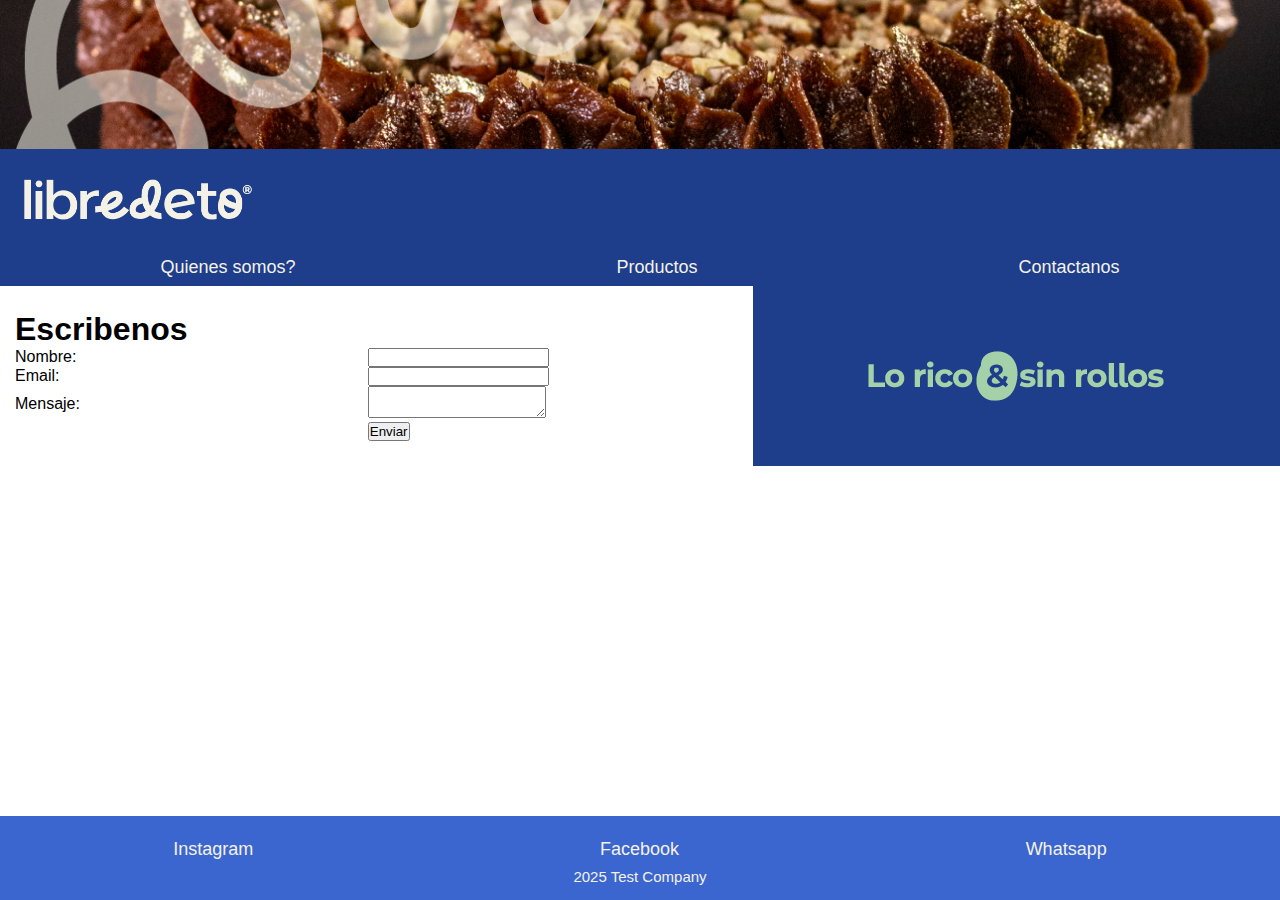
<file: contactanos.html>
<!DOCTYPE html>
<html lang="es">
<head>
    <meta charset="UTF-8">
    <meta name="viewport" content="width=device-width, initial-scale=1.0">
    <title>Contactanos</title>
    <link rel="stylesheet" href="style.CSS">
</head>
<body>
     <div><img src="Images/BG_Image.png" alt="cake" style="display: block; width: 100%; height: auto;"></div>
    <header style="background-color: #1e3d8b;">
        <img src="Images/libredetologo.png" alt="libredeto logo" style="display: block; width: auto; height: 100px; background-color: #1e3d8b;">
    </header>
   
    <nav class="menu_container">
        <ul class="menu">
            <li><a href="index.html" class="linkto">Quienes somos?</a></li>
            <li>Productos
             <ul class="submenu"><!--sublista dependiente de Productos-->
                <li><a href="producto1.html" class="linkto">Tortas</a></li>
                <li><a href="producto2.html" class="linkto">Brownies</a></li>
                <li><a href="producto3.html" class="linkto">Cookies</a></li>
                <li><a href="producto4.html" class="linkto">Trufas</a></li> 
             </ul></li>
            <li><a href="contactanos.html" class="linkto">Contactanos</a></li>
        </ul>  
    </nav>
    <Section>
        <table width="100%" cellspacing="0"  cellpadding="0" margin="0">
            <tr>
            <td width="50%" style="padding: 15px; margin: 0px;">
                <table width="100%" cellspacing="0"  cellpadding="0" margin="0">
                    <tr>
                        <td>
                            <h1>Escribenos</h1></td> 
                        </td>
                    </tr>
                    <tr>
                        <td>
                             <form action="willzuleta@gmail.com" method="post"></form> 
             <label for="nombre">Nombre:</label>
                        </td>
                        <td>
                            <input type="text" name="nombre" id="nombre"> <br>
                        </td>
                    </tr>
                    <tr>
                        <td>
                            <label for="email">Email:</label>             
                        </td>
                        <td>
                            <input type="text" name="email" id="email">
                        </td>
                    </tr>
                    <tr>
                        <td>
                            <label for="mensaje">Mensaje:</label>
                        </td>
                        <td>
                            <textarea name="mensaje" id="mensaje"></textarea>
                        </td>
                    </tr>
                    <tr>
                        <td>
                            
                        </td>
                        <td>
                            <input type="button" value="Enviar">
                        </td>
                    </tr>
                </table>               
            </td>
            </td>
            <!--imagen lifestyle - TBD -->
            <td align="center" valign="middle" width="35%" height="auto" style="padding: 15px; background-color: #1e3d8b;"><img src="Images/lo_rico_sin_rollos.png" alt="Lo rico sin rollos" width="auto" height="150" style="display: block; width: 300px; height: auto;">                
            </td>               
            
        </tr>
    </table>
    </Section>
    <footer>
        
    <ul class="menu">
        <li><a href="http//:www.instagram.com" target="_blank" class="linkto" >Instagram </a></li>
        <li><a href="http//:www.facebook.com" target="_blank" class="linkto">Facebook </a></li>
        <li> <a href="#" target="_blank" class="linkto">Whatsapp</a></li>
    </ul>
    <div>2025 Test Company</div>
</footer>  
    
</body>
</html>
</file>
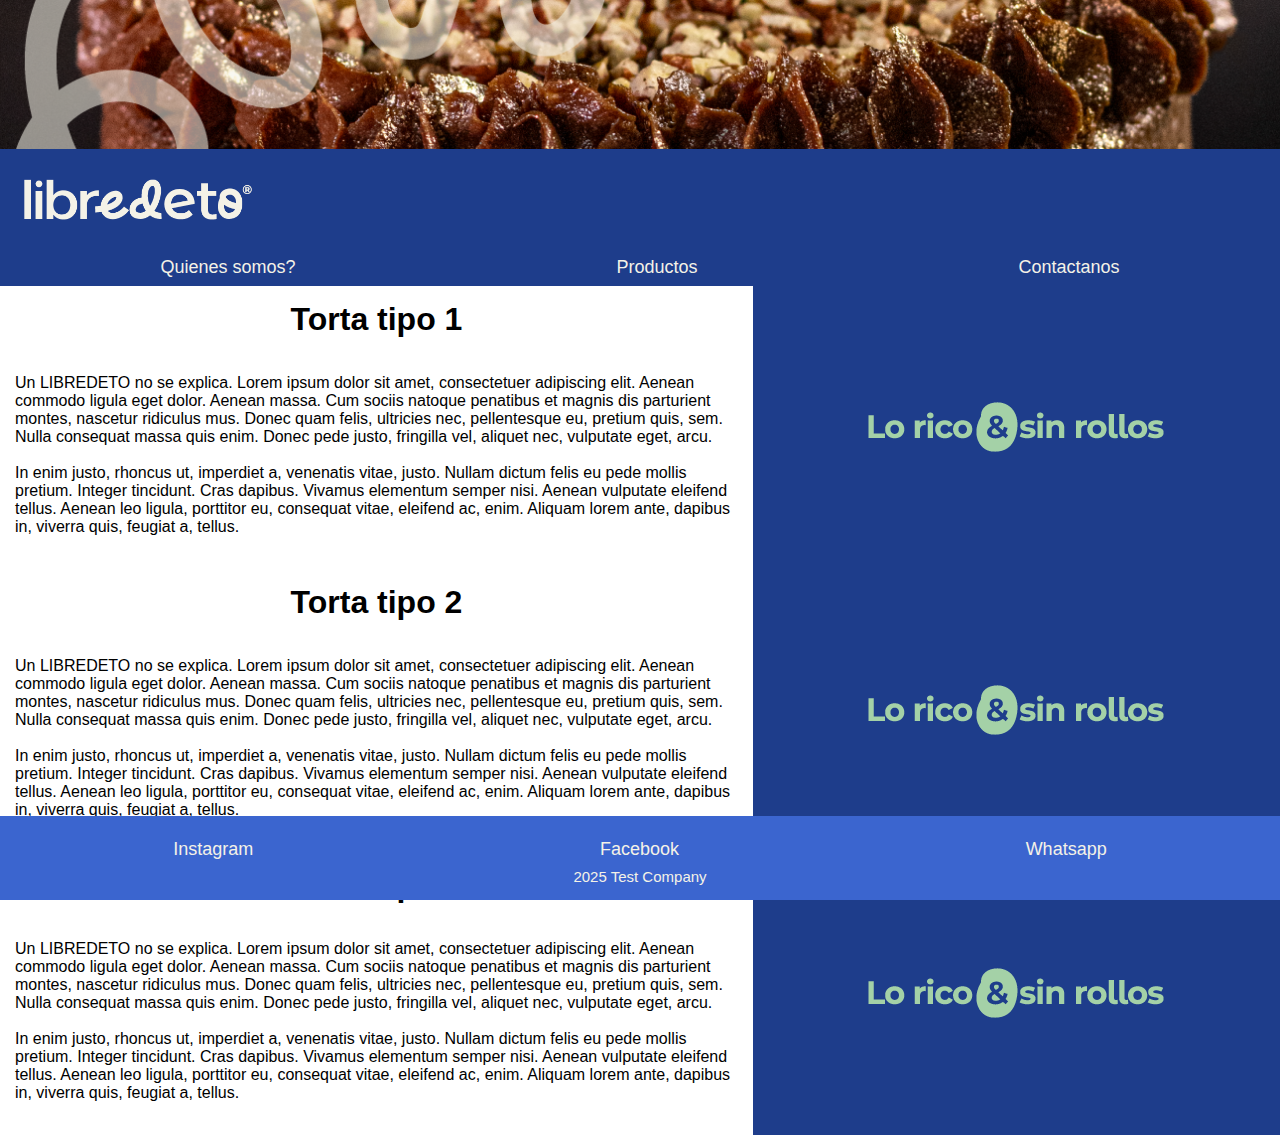
<file: producto1.html>
<!DOCTYPE html>
<html lang="es">
<head>
    <meta charset="UTF-8">
    <meta name="viewport" content="width=device-width, initial-scale=1.0">
    <title>Tortas</title>
    <link rel="stylesheet" href="style.CSS">
</head>
<body>
    <div><img src="Images/BG_Image.png" alt="cake" style="display: block; width: 100%; height: auto;"></div>
    <header style="background-color: #1e3d8b;">
        <img src="Images/libredetologo.png" alt="libredeto logo" style="display: block; width: auto; height: 100px; background-color: #1e3d8b;">
    </header>
   
    <nav class="menu_container">
        <ul class="menu">
            <li><a href="index.html" class="linkto">Quienes somos?</a></li>
            <li>Productos
             <ul class="submenu"><!--sublista dependiente de Productos-->
                <li><a href="producto1.html" class="linkto">Tortas</a></li>
                <li><a href="producto2.html" class="linkto">Brownies</a></li>
                <li><a href="producto3.html" class="linkto">Cookies</a></li>
                <li><a href="producto4.html" class="linkto">Trufas</a></li> 
             </ul></li>
            <li><a href="contactanos.html" class="linkto">Contactanos</a></li>
        </ul>  
    </nav>
    <Section>
        <table width="100%" cellspacing="0"  cellpadding="0" margin="0"><tr>
            <td width="50%" style="padding: 15px; margin: 0px;">
           
                    <h1 align="center" style="color: #000000;">Torta tipo 1</h1><br><br>
              <!--descripcion de producto -->
                <p style="color: #000000">Un LIBREDETO no se explica.
Lorem ipsum dolor sit amet, consectetuer adipiscing elit. Aenean commodo ligula eget dolor. Aenean massa. Cum sociis natoque penatibus et magnis dis parturient montes, nascetur ridiculus mus. Donec quam felis, ultricies nec, pellentesque eu, pretium quis, sem. Nulla consequat massa quis enim. Donec pede justo, fringilla vel, aliquet nec, vulputate eget, arcu. <br><br>

In enim justo, rhoncus ut, imperdiet a, venenatis vitae, justo. Nullam dictum felis eu pede mollis pretium. Integer tincidunt. Cras dapibus. Vivamus elementum semper nisi. Aenean vulputate eleifend tellus. Aenean leo ligula, porttitor eu, consequat vitae, eleifend ac, enim. Aliquam lorem ante, dapibus in, viverra quis, feugiat a, tellus. <br><br>


</p>
            </td>
            <!--imagen torta tipo 1 - TBD -->
            <td align="center" valign="middle" width="35%" height="auto" style="padding: 15px; background-color: #1e3d8b;"><img src="Images/lo_rico_sin_rollos.png" alt="Lo rico sin rollos" width="auto" height="150" style="display: block; width: 300px; height: auto;">                
            </td>           
        </tr>
        <tr>
            <td width="50%" style="padding: 15px; margin: 0px;">
           
                    <h1 align="center" style="color: #000000;">Torta tipo 2</h1><br><br>
              <!--descripcion de producto -->
                <p style="color: #000000">Un LIBREDETO no se explica.
Lorem ipsum dolor sit amet, consectetuer adipiscing elit. Aenean commodo ligula eget dolor. Aenean massa. Cum sociis natoque penatibus et magnis dis parturient montes, nascetur ridiculus mus. Donec quam felis, ultricies nec, pellentesque eu, pretium quis, sem. Nulla consequat massa quis enim. Donec pede justo, fringilla vel, aliquet nec, vulputate eget, arcu. <br><br>

In enim justo, rhoncus ut, imperdiet a, venenatis vitae, justo. Nullam dictum felis eu pede mollis pretium. Integer tincidunt. Cras dapibus. Vivamus elementum semper nisi. Aenean vulputate eleifend tellus. Aenean leo ligula, porttitor eu, consequat vitae, eleifend ac, enim. Aliquam lorem ante, dapibus in, viverra quis, feugiat a, tellus. <br><br>


</p>
            </td>
            <!--imagen torta tipo 2 - TBD -->
            <td align="center" valign="middle" width="35%" height="auto" style="padding: 15px; background-color: #1e3d8b;"><img src="Images/lo_rico_sin_rollos.png" alt="Lo rico sin rollos" width="auto" height="150" style="display: block; width: 300px; height: auto;">                
            </td>           
        </tr>
        <tr>
            <td width="50%" style="padding: 15px; margin: 0px;">
           
                    <h1 align="center" style="color: #000000;">Torta tipo 3</h1><br><br>
              <!--descripcion de producto -->
                <p style="color: #000000">Un LIBREDETO no se explica.
Lorem ipsum dolor sit amet, consectetuer adipiscing elit. Aenean commodo ligula eget dolor. Aenean massa. Cum sociis natoque penatibus et magnis dis parturient montes, nascetur ridiculus mus. Donec quam felis, ultricies nec, pellentesque eu, pretium quis, sem. Nulla consequat massa quis enim. Donec pede justo, fringilla vel, aliquet nec, vulputate eget, arcu. <br><br>

In enim justo, rhoncus ut, imperdiet a, venenatis vitae, justo. Nullam dictum felis eu pede mollis pretium. Integer tincidunt. Cras dapibus. Vivamus elementum semper nisi. Aenean vulputate eleifend tellus. Aenean leo ligula, porttitor eu, consequat vitae, eleifend ac, enim. Aliquam lorem ante, dapibus in, viverra quis, feugiat a, tellus. <br><br>


</p>
            </td>
            <!--imagen torta tipo 3 - TBD -->
            <td align="center" valign="middle" width="35%" height="auto" style="padding: 15px; background-color: #1e3d8b;"><img src="Images/lo_rico_sin_rollos.png" alt="Lo rico sin rollos" width="auto" height="150" style="display: block; width: 300px; height: auto;">                
            </td>           
        </tr>
    </table>
    
        </Section>
    <footer>
       
    <ul class="menu">
        <li><a href="http//:www.instagram.com" target="_blank" class="linkto" >Instagram </a></li>
        <li><a href="http//:www.facebook.com" target="_blank" class="linkto">Facebook </a></li>
        <li> <a href="#" target="_blank" class="linkto">Whatsapp</a></li>
    </ul>
    <div>2025 Test Company</div>
</footer>  
    
</body>
</html>
</file>
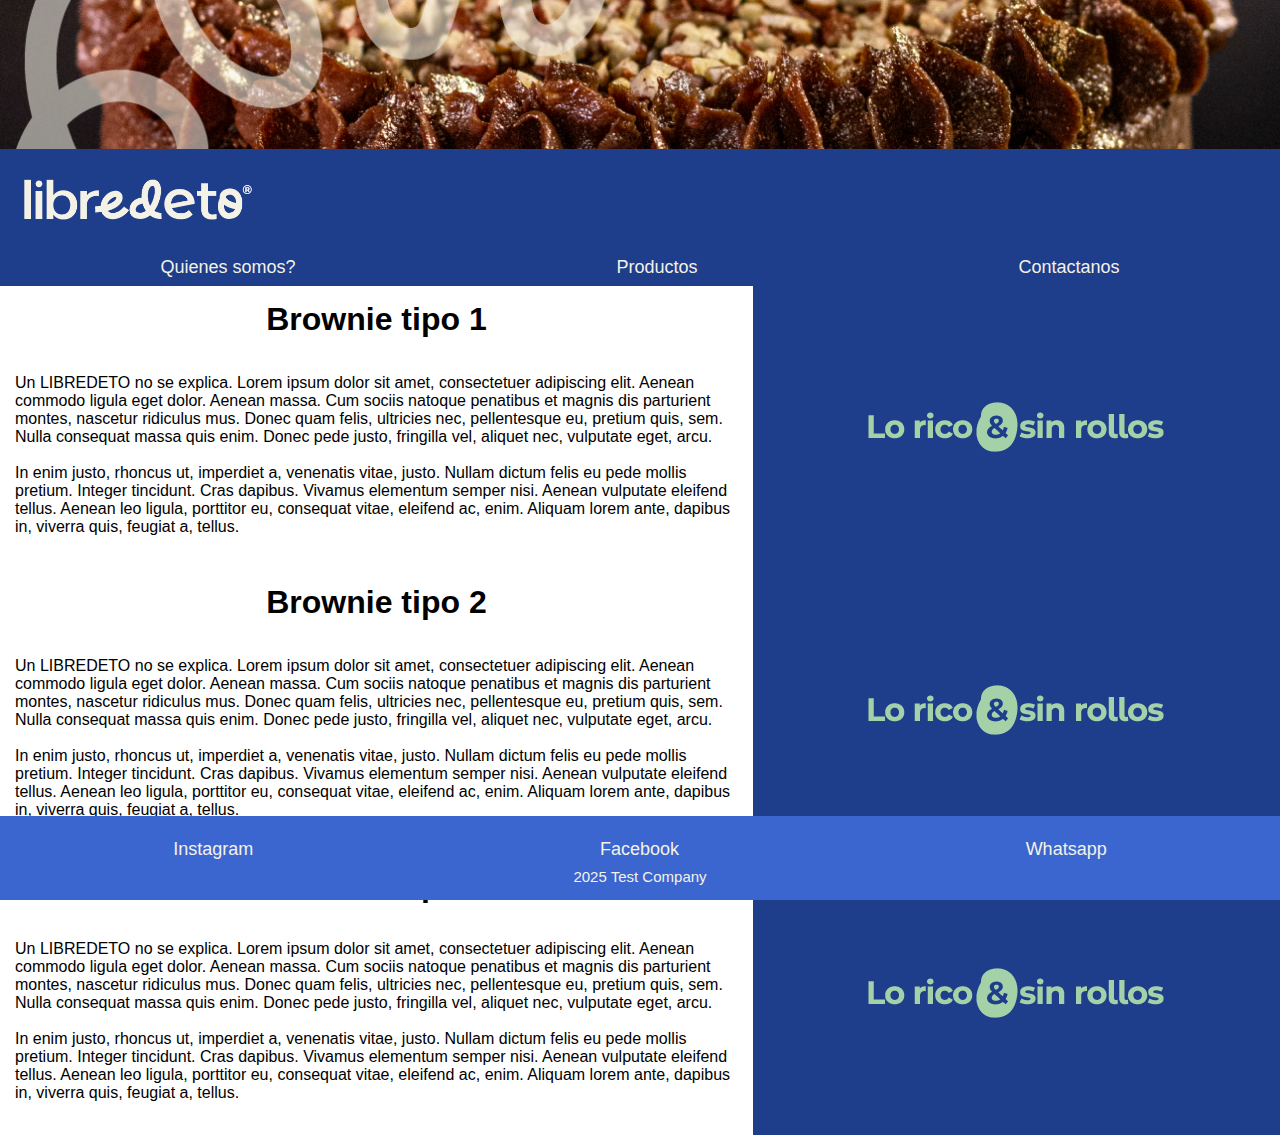
<file: producto2.html>
<!DOCTYPE html>
<html lang="es">
<head>
    <meta charset="UTF-8">
    <meta name="viewport" content="width=device-width, initial-scale=1.0">
    <title>Brownies</title>
    <link rel="stylesheet" href="style.CSS">
</head>
<body>
   <div><img src="Images/BG_Image.png" alt="cake" style="display: block; width: 100%; height: auto;"></div>
    <header style="background-color: #1e3d8b;">
        <img src="Images/libredetologo.png" alt="libredeto logo" style="display: block; width: auto; height: 100px; background-color: #1e3d8b;">
    </header>
   
    <nav class="menu_container">
        <ul class="menu">
            <li><a href="index.html" class="linkto">Quienes somos?</a></li>
            <li>Productos
             <ul class="submenu"><!--sublista dependiente de Productos-->
                <li><a href="producto1.html" class="linkto">Tortas</a></li>
                <li><a href="producto2.html" class="linkto">Brownies</a></li>
                <li><a href="producto3.html" class="linkto">Cookies</a></li>
                <li><a href="producto4.html" class="linkto">Trufas</a></li> 
             </ul></li>
            <li><a href="contactanos.html" class="linkto">Contactanos</a></li>
        </ul>  
    </nav>
     <Section>
        <table width="100%" cellspacing="0"  cellpadding="0" margin="0"><tr>
            <td width="50%" style="padding: 15px; margin: 0px;">
           
                    <h1 align="center" style="color: #000000;">Brownie tipo 1</h1><br><br>
              <!--descripcion de producto -->
                <p style="color: #000000">Un LIBREDETO no se explica.
Lorem ipsum dolor sit amet, consectetuer adipiscing elit. Aenean commodo ligula eget dolor. Aenean massa. Cum sociis natoque penatibus et magnis dis parturient montes, nascetur ridiculus mus. Donec quam felis, ultricies nec, pellentesque eu, pretium quis, sem. Nulla consequat massa quis enim. Donec pede justo, fringilla vel, aliquet nec, vulputate eget, arcu. <br><br>

In enim justo, rhoncus ut, imperdiet a, venenatis vitae, justo. Nullam dictum felis eu pede mollis pretium. Integer tincidunt. Cras dapibus. Vivamus elementum semper nisi. Aenean vulputate eleifend tellus. Aenean leo ligula, porttitor eu, consequat vitae, eleifend ac, enim. Aliquam lorem ante, dapibus in, viverra quis, feugiat a, tellus. <br><br>


</p>
            </td>
            <!--imagen brownie tipo 1 - TBD -->
            <td align="center" valign="middle" width="35%" height="auto" style="padding: 15px; background-color: #1e3d8b;"><img src="Images/lo_rico_sin_rollos.png" alt="Lo rico sin rollos" width="auto" height="150" style="display: block; width: 300px; height: auto;">                
            </td>           
        </tr>
        <tr>
            <td width="50%" style="padding: 15px; margin: 0px;">
           
                    <h1 align="center" style="color: #000000;">Brownie tipo 2</h1><br><br>
              <!--descripcion de producto -->
                <p style="color: #000000">Un LIBREDETO no se explica.
Lorem ipsum dolor sit amet, consectetuer adipiscing elit. Aenean commodo ligula eget dolor. Aenean massa. Cum sociis natoque penatibus et magnis dis parturient montes, nascetur ridiculus mus. Donec quam felis, ultricies nec, pellentesque eu, pretium quis, sem. Nulla consequat massa quis enim. Donec pede justo, fringilla vel, aliquet nec, vulputate eget, arcu. <br><br>

In enim justo, rhoncus ut, imperdiet a, venenatis vitae, justo. Nullam dictum felis eu pede mollis pretium. Integer tincidunt. Cras dapibus. Vivamus elementum semper nisi. Aenean vulputate eleifend tellus. Aenean leo ligula, porttitor eu, consequat vitae, eleifend ac, enim. Aliquam lorem ante, dapibus in, viverra quis, feugiat a, tellus. <br><br>


</p>
            </td>
            <!--imagen brownie tipo 2 - TBD -->
            <td align="center" valign="middle" width="35%" height="auto" style="padding: 15px; background-color: #1e3d8b;"><img src="Images/lo_rico_sin_rollos.png" alt="Lo rico sin rollos" width="auto" height="150" style="display: block; width: 300px; height: auto;">                
            </td>           
        </tr>
        <tr>
            <td width="50%" style="padding: 15px; margin: 0px;">
           
                    <h1 align="center" style="color: #000000;">Brownie tipo 3</h1><br><br>
              <!--descripcion de producto -->
                <p style="color: #000000">Un LIBREDETO no se explica.
Lorem ipsum dolor sit amet, consectetuer adipiscing elit. Aenean commodo ligula eget dolor. Aenean massa. Cum sociis natoque penatibus et magnis dis parturient montes, nascetur ridiculus mus. Donec quam felis, ultricies nec, pellentesque eu, pretium quis, sem. Nulla consequat massa quis enim. Donec pede justo, fringilla vel, aliquet nec, vulputate eget, arcu. <br><br>

In enim justo, rhoncus ut, imperdiet a, venenatis vitae, justo. Nullam dictum felis eu pede mollis pretium. Integer tincidunt. Cras dapibus. Vivamus elementum semper nisi. Aenean vulputate eleifend tellus. Aenean leo ligula, porttitor eu, consequat vitae, eleifend ac, enim. Aliquam lorem ante, dapibus in, viverra quis, feugiat a, tellus. <br><br>


</p>
            </td>
            <!--imagen brownie tipo 3 - TBD -->
            <td align="center" valign="middle" width="35%" height="auto" style="padding: 15px; background-color: #1e3d8b;"><img src="Images/lo_rico_sin_rollos.png" alt="Lo rico sin rollos" width="auto" height="150" style="display: block; width: 300px; height: auto;">                
            </td>           
        </tr>
    </table>
    
        </Section>
    <footer>
       
    <ul class="menu">
        <li><a href="http//:www.instagram.com" target="_blank" class="linkto" >Instagram </a></li>
        <li><a href="http//:www.facebook.com" target="_blank" class="linkto">Facebook </a></li>
        <li> <a href="#" target="_blank" class="linkto">Whatsapp</a></li>
    </ul>
    <div>2025 Test Company</div>
</footer>  
    
</body>
</html>
</file>
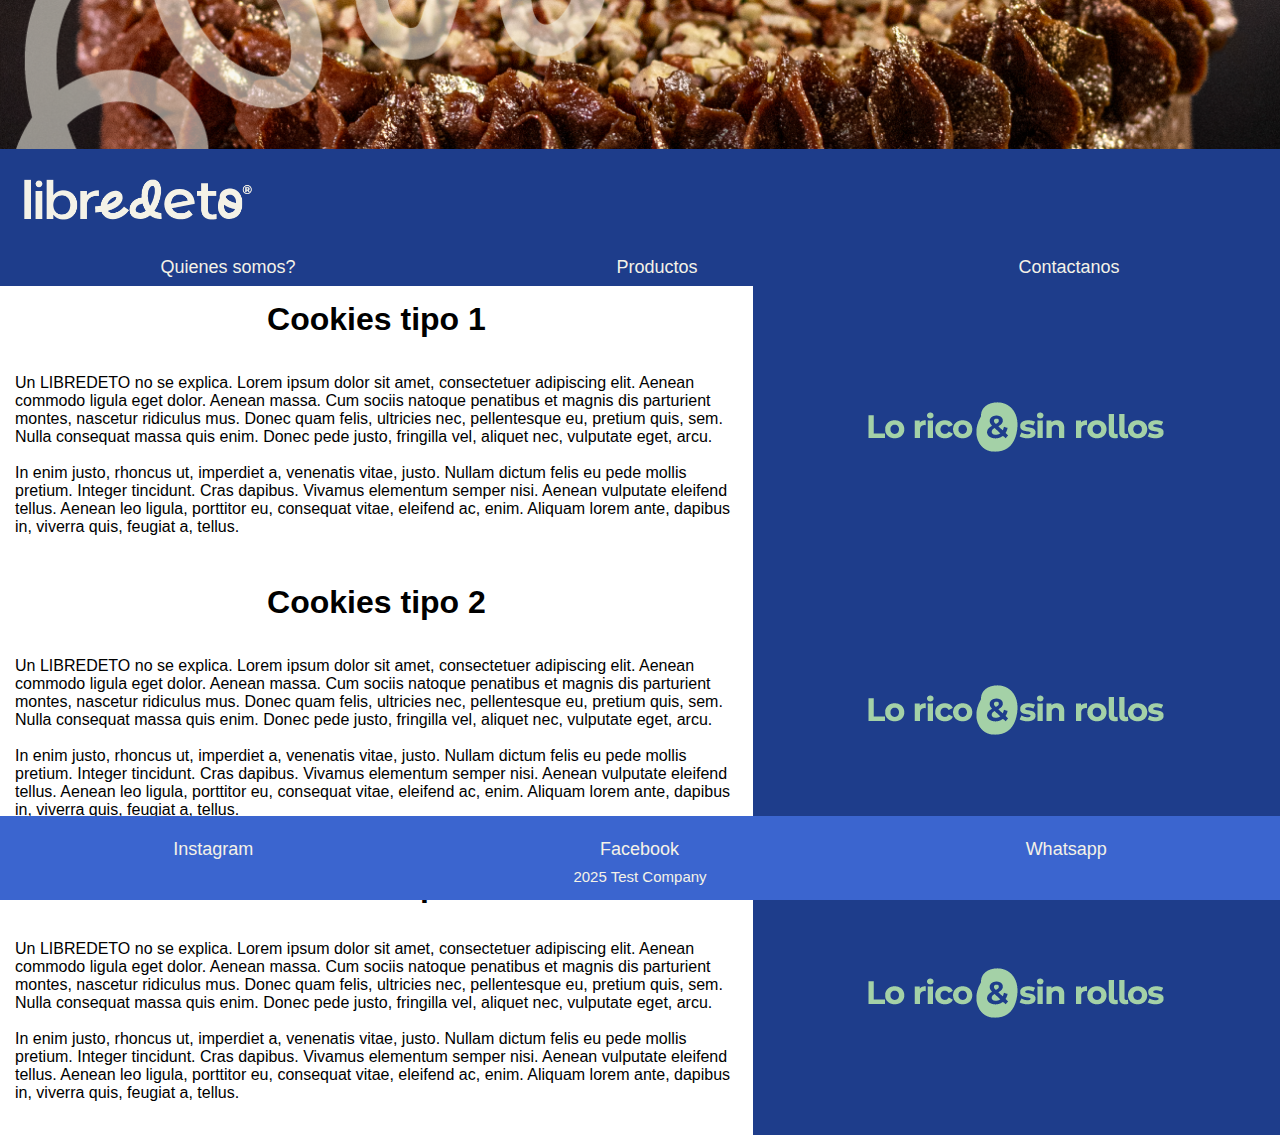
<file: producto3.html>
<!DOCTYPE html>
<html lang="es">
<head>
    <meta charset="UTF-8">
    <meta name="viewport" content="width=device-width, initial-scale=1.0">
    <title>Cookies</title>
    <link rel="stylesheet" href="style.CSS">
</head>
<body>
     <div><img src="Images/BG_Image.png" alt="cake" style="display: block; width: 100%; height: auto;"></div>
    <header style="background-color: #1e3d8b;">
        <img src="Images/libredetologo.png" alt="libredeto logo" style="display: block; width: auto; height: 100px; background-color: #1e3d8b;">
    </header>
   
    <nav class="menu_container">
        <ul class="menu">
            <li><a href="index.html" class="linkto">Quienes somos?</a></li>
            <li>Productos
             <ul class="submenu"><!--sublista dependiente de Productos-->
                <li><a href="producto1.html" class="linkto">Tortas</a></li>
                <li><a href="producto2.html" class="linkto">Brownies</a></li>
                <li><a href="producto3.html" class="linkto">Cookies</a></li>
                <li><a href="producto4.html" class="linkto">Trufas</a></li> 
             </ul></li>
            <li><a href="contactanos.html" class="linkto">Contactanos</a></li>
        </ul>  
    </nav>
    <Section>
        <table width="100%" cellspacing="0"  cellpadding="0" margin="0"><tr>
            <td width="50%" style="padding: 15px; margin: 0px;">
           
                    <h1 align="center" style="color: #000000;">Cookies tipo 1</h1><br><br>
              <!--descripcion de producto -->
                <p style="color: #000000">Un LIBREDETO no se explica.
Lorem ipsum dolor sit amet, consectetuer adipiscing elit. Aenean commodo ligula eget dolor. Aenean massa. Cum sociis natoque penatibus et magnis dis parturient montes, nascetur ridiculus mus. Donec quam felis, ultricies nec, pellentesque eu, pretium quis, sem. Nulla consequat massa quis enim. Donec pede justo, fringilla vel, aliquet nec, vulputate eget, arcu. <br><br>

In enim justo, rhoncus ut, imperdiet a, venenatis vitae, justo. Nullam dictum felis eu pede mollis pretium. Integer tincidunt. Cras dapibus. Vivamus elementum semper nisi. Aenean vulputate eleifend tellus. Aenean leo ligula, porttitor eu, consequat vitae, eleifend ac, enim. Aliquam lorem ante, dapibus in, viverra quis, feugiat a, tellus. <br><br>


</p>
            </td>
            <!--imagen cookie tipo 1 - TBD -->
            <td align="center" valign="middle" width="35%" height="auto" style="padding: 15px; background-color: #1e3d8b;"><img src="Images/lo_rico_sin_rollos.png" alt="Lo rico sin rollos" width="auto" height="150" style="display: block; width: 300px; height: auto;">                
            </td>           
        </tr>
        <tr>
            <td width="50%" style="padding: 15px; margin: 0px;">
           
                    <h1 align="center" style="color: #000000;">Cookies tipo 2</h1><br><br>
              <!--descripcion de producto -->
                <p style="color: #000000">Un LIBREDETO no se explica.
Lorem ipsum dolor sit amet, consectetuer adipiscing elit. Aenean commodo ligula eget dolor. Aenean massa. Cum sociis natoque penatibus et magnis dis parturient montes, nascetur ridiculus mus. Donec quam felis, ultricies nec, pellentesque eu, pretium quis, sem. Nulla consequat massa quis enim. Donec pede justo, fringilla vel, aliquet nec, vulputate eget, arcu. <br><br>

In enim justo, rhoncus ut, imperdiet a, venenatis vitae, justo. Nullam dictum felis eu pede mollis pretium. Integer tincidunt. Cras dapibus. Vivamus elementum semper nisi. Aenean vulputate eleifend tellus. Aenean leo ligula, porttitor eu, consequat vitae, eleifend ac, enim. Aliquam lorem ante, dapibus in, viverra quis, feugiat a, tellus. <br><br>


</p>
            </td>
            <!--imagen cookie tipo 2 - TBD -->
            <td align="center" valign="middle" width="35%" height="auto" style="padding: 15px; background-color: #1e3d8b;"><img src="Images/lo_rico_sin_rollos.png" alt="Lo rico sin rollos" width="auto" height="150" style="display: block; width: 300px; height: auto;">                
            </td>           
        </tr>
        <tr>
            <td width="50%" style="padding: 15px; margin: 0px;">
           
                    <h1 align="center" style="color: #000000;">Cookies tipo 3</h1><br><br>
              <!--descripcion de producto -->
                <p style="color: #000000">Un LIBREDETO no se explica.
Lorem ipsum dolor sit amet, consectetuer adipiscing elit. Aenean commodo ligula eget dolor. Aenean massa. Cum sociis natoque penatibus et magnis dis parturient montes, nascetur ridiculus mus. Donec quam felis, ultricies nec, pellentesque eu, pretium quis, sem. Nulla consequat massa quis enim. Donec pede justo, fringilla vel, aliquet nec, vulputate eget, arcu. <br><br>

In enim justo, rhoncus ut, imperdiet a, venenatis vitae, justo. Nullam dictum felis eu pede mollis pretium. Integer tincidunt. Cras dapibus. Vivamus elementum semper nisi. Aenean vulputate eleifend tellus. Aenean leo ligula, porttitor eu, consequat vitae, eleifend ac, enim. Aliquam lorem ante, dapibus in, viverra quis, feugiat a, tellus. <br><br>


</p>
            </td>
            <!--imagen cookie tipo 3 - TBD -->
            <td align="center" valign="middle" width="35%" height="auto" style="padding: 15px; background-color: #1e3d8b;"><img src="Images/lo_rico_sin_rollos.png" alt="Lo rico sin rollos" width="auto" height="150" style="display: block; width: 300px; height: auto;">                
            </td>           
        </tr>
    </table>
    
        </Section>
    <footer>        
    <ul class="menu">
        <li><a href="http//:www.instagram.com" target="_blank" class="linkto" >Instagram </a></li>
        <li><a href="http//:www.facebook.com" target="_blank" class="linkto">Facebook </a></li>
        <li> <a href="#" target="_blank" class="linkto">Whatsapp</a></li>
    </ul>
    <div>2025 Test Company</div>
</footer>  
    
</body>
</html>
</file>
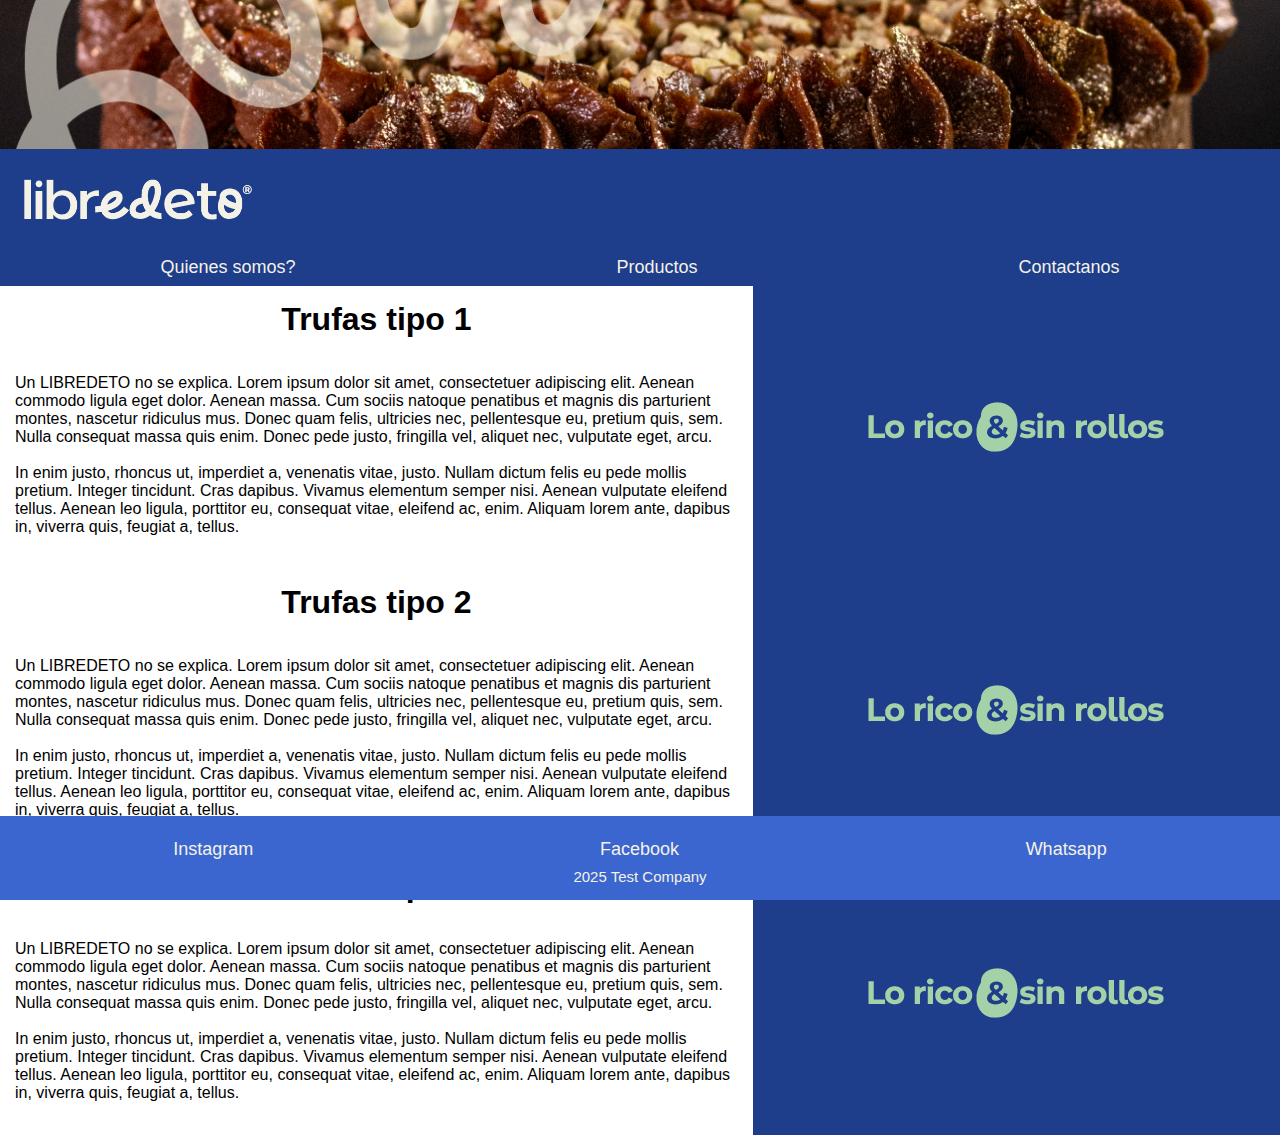
<file: producto4.html>
<!DOCTYPE html>
<html lang="es">
<head>
    <meta charset="UTF-8">
    <meta name="viewport" content="width=device-width, initial-scale=1.0">
    <title>Trufas</title>
    <link rel="stylesheet" href="style.CSS">
</head>
<body>
    <div><img src="Images/BG_Image.png" alt="cake" style="display: block; width: 100%; height: auto;"></div>
    <header style="background-color: #1e3d8b;">
        <img src="Images/libredetologo.png" alt="libredeto logo" style="display: block; width: auto; height: 100px; background-color: #1e3d8b;">
    </header>
   
    <nav class="menu_container">
        <ul class="menu">
            <li><a href="index.html" class="linkto">Quienes somos?</a></li>
            <li>Productos
             <ul class="submenu"><!--sublista dependiente de Productos-->
                <li><a href="producto1.html" class="linkto">Tortas</a></li>
                <li><a href="producto2.html" class="linkto">Brownies</a></li>
                <li><a href="producto3.html" class="linkto">Cookies</a></li>
                <li><a href="producto4.html" class="linkto">Trufas</a></li> 
             </ul></li>
            <li><a href="contactanos.html" class="linkto">Contactanos</a></li>
        </ul>  
    </nav>
    <Section>
        <table width="100%" cellspacing="0"  cellpadding="0" margin="0"><tr>
            <td width="50%" style="padding: 15px; margin: 0px;">
           
                    <h1 align="center" style="color: #000000;">Trufas tipo 1</h1><br><br>
              <!--descripcion de producto -->
                <p style="color: #000000">Un LIBREDETO no se explica.
Lorem ipsum dolor sit amet, consectetuer adipiscing elit. Aenean commodo ligula eget dolor. Aenean massa. Cum sociis natoque penatibus et magnis dis parturient montes, nascetur ridiculus mus. Donec quam felis, ultricies nec, pellentesque eu, pretium quis, sem. Nulla consequat massa quis enim. Donec pede justo, fringilla vel, aliquet nec, vulputate eget, arcu. <br><br>

In enim justo, rhoncus ut, imperdiet a, venenatis vitae, justo. Nullam dictum felis eu pede mollis pretium. Integer tincidunt. Cras dapibus. Vivamus elementum semper nisi. Aenean vulputate eleifend tellus. Aenean leo ligula, porttitor eu, consequat vitae, eleifend ac, enim. Aliquam lorem ante, dapibus in, viverra quis, feugiat a, tellus. <br><br>


</p>
            </td>
            <!--imagen Trufas tipo 1 - TBD -->
            <td align="center" valign="middle" width="35%" height="auto" style="padding: 15px; background-color: #1e3d8b;"><img src="Images/lo_rico_sin_rollos.png" alt="Lo rico sin rollos" width="auto" height="150" style="display: block; width: 300px; height: auto;">                
            </td>           
        </tr>
        <tr>
            <td width="50%" style="padding: 15px; margin: 0px;">
           
                    <h1 align="center" style="color: #000000;">Trufas tipo 2</h1><br><br>
              <!--descripcion de producto -->
                <p style="color: #000000">Un LIBREDETO no se explica.
Lorem ipsum dolor sit amet, consectetuer adipiscing elit. Aenean commodo ligula eget dolor. Aenean massa. Cum sociis natoque penatibus et magnis dis parturient montes, nascetur ridiculus mus. Donec quam felis, ultricies nec, pellentesque eu, pretium quis, sem. Nulla consequat massa quis enim. Donec pede justo, fringilla vel, aliquet nec, vulputate eget, arcu. <br><br>

In enim justo, rhoncus ut, imperdiet a, venenatis vitae, justo. Nullam dictum felis eu pede mollis pretium. Integer tincidunt. Cras dapibus. Vivamus elementum semper nisi. Aenean vulputate eleifend tellus. Aenean leo ligula, porttitor eu, consequat vitae, eleifend ac, enim. Aliquam lorem ante, dapibus in, viverra quis, feugiat a, tellus. <br><br>


</p>
            </td>
            <!--imagen Trufas tipo 2 - TBD -->
            <td align="center" valign="middle" width="35%" height="auto" style="padding: 15px; background-color: #1e3d8b;"><img src="Images/lo_rico_sin_rollos.png" alt="Lo rico sin rollos" width="auto" height="150" style="display: block; width: 300px; height: auto;">                
            </td>           
        </tr>
        <tr>
            <td width="50%" style="padding: 15px; margin: 0px;">
           
                    <h1 align="center" style="color: #000000;">Trufas tipo 3</h1><br><br>
              <!--descripcion de producto -->
                <p style="color: #000000">Un LIBREDETO no se explica.
Lorem ipsum dolor sit amet, consectetuer adipiscing elit. Aenean commodo ligula eget dolor. Aenean massa. Cum sociis natoque penatibus et magnis dis parturient montes, nascetur ridiculus mus. Donec quam felis, ultricies nec, pellentesque eu, pretium quis, sem. Nulla consequat massa quis enim. Donec pede justo, fringilla vel, aliquet nec, vulputate eget, arcu. <br><br>

In enim justo, rhoncus ut, imperdiet a, venenatis vitae, justo. Nullam dictum felis eu pede mollis pretium. Integer tincidunt. Cras dapibus. Vivamus elementum semper nisi. Aenean vulputate eleifend tellus. Aenean leo ligula, porttitor eu, consequat vitae, eleifend ac, enim. Aliquam lorem ante, dapibus in, viverra quis, feugiat a, tellus. <br><br>


</p>
            </td>
            <!--imagen Trufas tipo 3 - TBD -->
            <td align="center" valign="middle" width="35%" height="auto" style="padding: 15px; background-color: #1e3d8b;"><img src="Images/lo_rico_sin_rollos.png" alt="Lo rico sin rollos" width="auto" height="150" style="display: block; width: 300px; height: auto;">                
            </td>           
        </tr>
    </table>
    
        </Section>
   <footer>
        
    <ul class="menu">
        <li><a href="http//:www.instagram.com" target="_blank" class="linkto" >Instagram </a></li>
        <li><a href="http//:www.facebook.com" target="_blank" class="linkto">Facebook </a></li>
        <li> <a href="#" target="_blank" class="linkto">Whatsapp</a></li>
    </ul>
    <div>2025 Test Company</div>
</footer>  
    
</body>
</html>
</file>
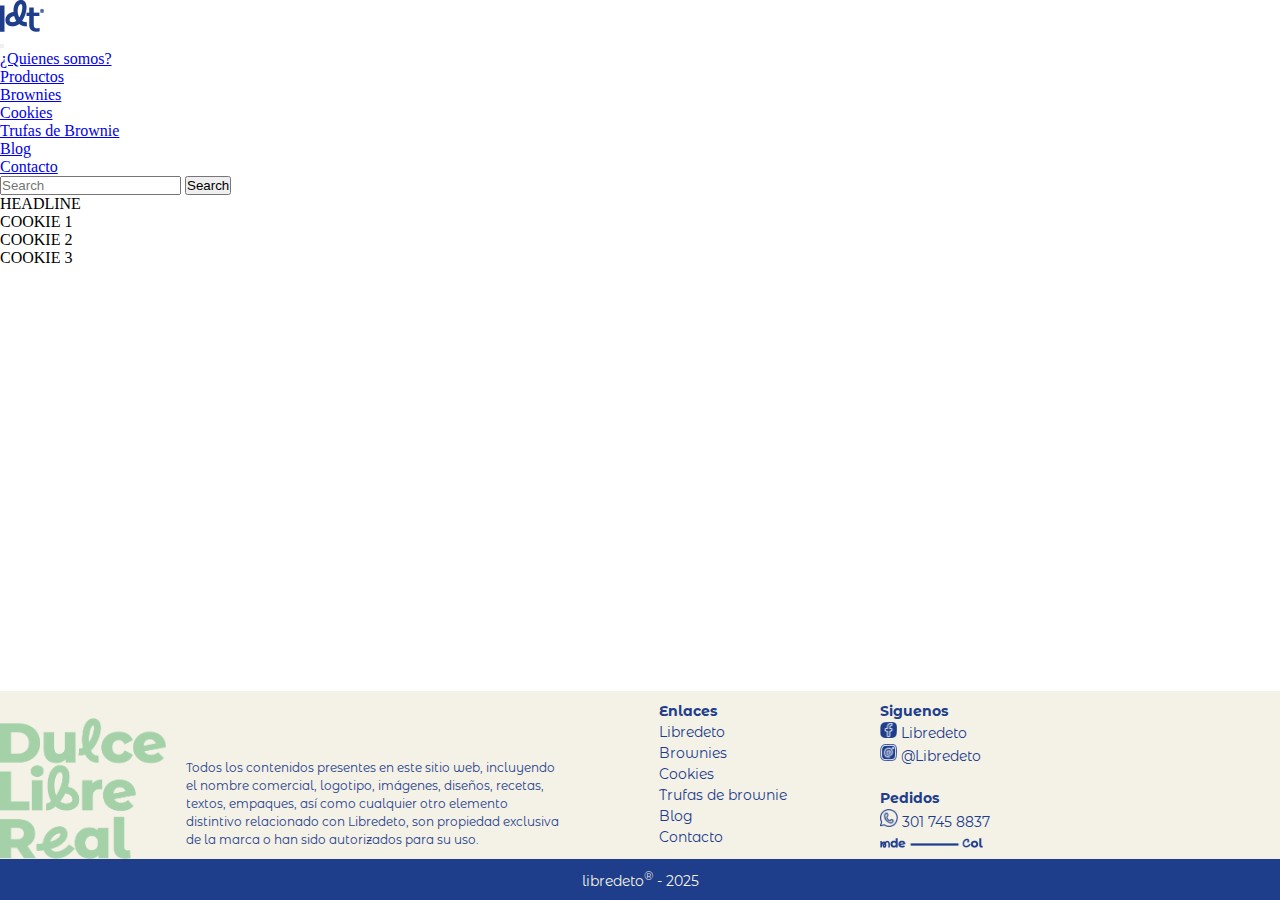
<file: pages/cookies.html>
<!DOCTYPE html>
<html lang="es">
<head>
    <meta charset="UTF-8">
    <meta name="viewport" content="width=device-width, initial-scale=1.0">
    <title>--Libredeto-- Cookies</title>
    <link href="https://cdn.jsdelivr.net/npm/bootstrap@5.3.7/dist/css/bootstrap.min.css" rel="stylesheet" integrity="sha384-LN+7fdVzj6u52u30Kp6M/trliBMCMKTyK833zpbD+pXdCLuTusPj697FH4R/5mcr" crossorigin="anonymous">
    <link rel="preconnect" href="https://fonts.googleapis.com">
<link rel="preconnect" href="https://fonts.gstatic.com" crossorigin>
<link href="https://fonts.googleapis.com/css2?family=Montserrat+Alternates:ital,wght@0,100;0,200;0,300;0,400;0,500;0,600;0,700;0,800;0,900;1,100;1,200;1,300;1,400;1,500;1,600;1,700;1,800;1,900&display=swap" rel="stylesheet">
    <link rel="stylesheet" href="../styles/style.css">
</head>
<body>
  <nav class="navbar navbar-expand-lg bg-body-tertiary">
  <div class="container-fluid">
    <a class="navbar-brand" href="../index.html"><img src="../images/ldt_logo.png" alt="ldt logo" style="display: block; width: 44px; height: auto;"></a>
    <button class="navbar-toggler" type="button" data-bs-toggle="collapse" data-bs-target="#navbarSupportedContent" aria-controls="navbarSupportedContent" aria-expanded="false" aria-label="Toggle navigation">
      <span class="navbar-toggler-icon"></span>
    </button>
    <div class="collapse navbar-collapse" id="navbarSupportedContent">
      <ul class="navbar-nav me-auto mb-2 mb-lg-0">
        <li class="nav-item">
          <a class="nav-link active" aria-current="page" href="../index.html">¿Quienes somos?</a>
        </li>        
        <li class="nav-item dropdown">
          <a class="nav-link dropdown-toggle" href="#" role="button" data-bs-toggle="dropdown" aria-expanded="false">
            Productos
          </a>
          <ul class="dropdown-menu">
            <li><a class="dropdown-item" href="../pages/brownies.html">Brownies</a></li>
            <li><a class="dropdown-item" href="../pages/cookies.html">Cookies</a></li>
            <li><a class="dropdown-item" href="../pages/trufas_de_brownie.html">Trufas de Brownie</a></li>
          </ul>
        </li> 
        <li class="nav-item">
          <a class="nav-link" href="../pages/blog.html">Blog</a>
        </li>
        <li class="nav-item">
          <a class="nav-link" href="../pages/contactanos.html">Contacto</a>
        </li>       
      </ul>
      <form class="d-flex" role="search">
        <input class="form-control me-2" type="search" placeholder="Search" aria-label="Search"/>
        <button class="btn btn-outline-success" type="submit">Search</button>
      </form>
    </div>
  </div>
</nav>
<header><div>HEADLINE</div></header>
    <section><div>COOKIE 1</div>
    <div>COOKIE 2</div><div>COOKIE 3</div></section>
<!-- footer -->
  <footer>
        <div class="foot_container">
          <div class="foot_box1" ><img src="../images/dulce_libre_real.png" alt="dulce libre real" style="display: block; width: 166px; height: 141px;" class="image_dlr"></div>
       
        <div class="foot_box2">Todos los contenidos presentes en este sitio web, incluyendo el nombre comercial, logotipo, imágenes, diseños, recetas, textos, empaques, así como cualquier otro elemento distintivo relacionado con Libredeto, son propiedad exclusiva de la marca o han sido autorizados para su uso.
</div>
        
        <div class="foot_box3">
           <div><span style="font-weight: 700;">Enlaces</span><br><a href="../index.html" class="links">Libredeto</a><br><a href="../pages/brownies.html" class="links">Brownies</a><br><a href="../pages/cookies.html" class="links">Cookies</a><br><a href="../pages/trufas_de_brownie.html" class="links">Trufas de brownie</a><br><a href="../pages/blog.html" class="links">Blog</a><br><a href="../pages/contactanos.html" class="links">Contacto</a></div> 
        </div>
        
         <div class="foot_box4">
            <div><span style="font-weight: 700;">Siguenos</span><br><a href="https://www.facebook.com/share/1C6ZrXuqjt/" target="_blank" class="links"><img src="../images/facebook_icon_blue.png" alt="facebook" style="width: 17px; height: auto;"> Libredeto</a><br><a href="https://www.instagram.com/libredeto?igsh=MW1vN2R0ZzBoY2RzOA==" target="_blank" class="links"><img src="../images/instagram_icon_blue.png" alt="instagram" style="width: 17px; height: auto;"> @Libredeto</a><br><br><span style="font-weight: 700;">Pedidos</span><br> <a href="https://wa.me/573017458837? text=Hola,%20me%20gustaría%20saber%20más%20sobre%20tus%20productos" class="links"><img src="../images/whatsapp_icon_blue.png" alt="whatsapp icon" style="width: 18px; height: auto;"> 301&nbsp;745&nbsp;8837</a></div>
            <div><img src="../images/medellin_colombia.png" alt="Medellin - Colombia" style="width: 103px; height: auto;"></div>
        </div>
       
        </div>
        <div class="foot_bottom">libredeto<sup>®</sup> - 2025</div>
    </footer>     
</body>
<script src="https://cdn.jsdelivr.net/npm/bootstrap@5.3.7/dist/js/bootstrap.bundle.min.js" integrity="sha384-ndDqU0Gzau9qJ1lfW4pNLlhNTkCfHzAVBReH9diLvGRem5+R9g2FzA8ZGN954O5Q" crossorigin="anonymous"></script>
</html>
</file>
<file: style.CSS>
/*remueve paddig y margin general para usar el total del espacio*/
* {
    padding: 0;
    margin: 0px;
    box-sizing: border-box;
}
body{
    font-family: 'Gill Sans', 'Gill Sans MT', Calibri, 'Trebuchet MS', sans-serif;
}
.menu_container {
    background-color: #1e3d8b;
    padding: 0px;
    color: #f4f2e7;    
}
/*Ajusta presentacion de la lista y remueve bullet points*/
.menu {
    list-style: none;
    margin: 0;
    padding: 0;
    display: flex;
    font-size: 18px; 
    justify-content: space-around;      
}
.menu li {
    position: relative;
    padding: 8px 20px;
    color: #f4f2e7;
    cursor: pointer;
    
}
/*Cambia el color del buton al pasar el cursor*/
.menu li:hover {
    background-color: #3b65cf;
}
/*Estilos del menu desplegable*/
.submenu {
    list-style: none;
    padding: 0px;
    margin: 0px;
    position: absolute;
    top: 100%;
    left: 0;
    background-color: #1e3d8b;
    display: none; 
    font-size: 15px;
    font-weight: 200;
    width: 115px;    
    }
.submenu li {
    padding: 10px 20px;
}
.submenu li:hover {
    background-color: #3b65cf;
    display: block;
}
.menu li:hover .submenu {
    display: block;
}
/*remueve el underline y el color azul de la fuente en los hyperlinks*/
.linkto {
    text-decoration: none;
    color: #f4f2e7;
}
footer {
    background-color: #3b65cf;
    color: #f4f2e7;
    position: fixed;
    bottom: 0;
    width: 100%;
    text-align: center;
    vertical-align: middle;
    font-family: 'Gill Sans', 'Gill Sans MT', Calibri, 'Trebuchet MS', sans-serif;
    font-size: 15px;
    font-weight: 300;
    padding: 15px 0px;    
}
</file>
<file: styles/style.css>
footer {
  background-color: #f4f2e7;
}
footer .foot_container {
  display: flex;
  justify-content: space-around;
  color: #1e3d8b;
  font: 400% "Montserrat Alternates", sans-serif;
  font-size: 14px;
  line-height: 1.5;
}
footer .foot_container .foot_box1 {
  display: flex;
  align-items: end;
  padding: 0px;
}
footer .foot_container .foot_box2 {
  display: flex;
  flex: 1.5;
  align-items: end;
  padding: 10px 20px 10px 20px;
  font-size: 12px;
}
footer .foot_container .foot_box3 {
  display: flex;
  flex: 1;
  align-items: baseline;
  justify-content: center;
  padding: 10px;
}
footer .foot_container .foot_box4 {
  display: flex;
  flex: 1.5;
  flex-direction: column;
  justify-content: space-between;
  padding: 10px 20px 5px 20px;
  word-break: keep-all;
}
footer .foot_bottom {
  display: block;
  padding: 10px;
  color: #f4f2e7;
  font: 400% "Montserrat Alternates", sans-serif;
  font-size: 14px;
  text-align: center;
  background-color: #1e3d8b;
}

@media (max-width: 650px) {
  footer {
    align-content: center;
  }
  footer .foot_container {
    display: flex;
    flex-direction: column;
    justify-content: space-around;
  }
  footer .foot_container .foot_box1 {
    display: none;
  }
  footer .foot_container .foot_box2 {
    display: block;
    padding: 10px 40px;
    text-align: center;
  }
  footer .foot_container .foot_box3 {
    display: block;
    padding: 10px 40px;
    text-align: center;
  }
  footer .foot_container .foot_box4 {
    padding: 10px 40px 5px 40px;
    text-align: center;
  }
}
* {
  padding: 0;
  margin: 0px;
  box-sizing: border-box;
}

.links {
  color: #1e3d8b;
  text-decoration: none;
}

body {
  display: grid;
  min-height: 100dvh;
  grid-template-rows: auto auto 1fr auto;
}

.copy, .icon_hca {
  padding: 30px 60px;
  color: #4b64a2;
  font-family: "Montserrat Alternates", sans-serif;
  font-weight: 400;
  font-size: 16px;
  text-align: center;
}

.button_container {
  display: flex;
  flex-flow: row wrap;
  justify-content: space-evenly;
  padding: 0px 40px 20px 40px;
  gap: 10px;
}
.button_container button {
  background-color: #1e3d8b;
  border: 0px solid;
  border-color: none;
  border-radius: 12px;
}

.icon_hca {
  display: flex;
  flex-direction: column;
  align-items: center;
  align-content: center;
  padding: 10px 40px;
}

@media (max-width: 650px) {
  .copy, .icon_hca {
    padding: 40px;
  }
  .button_container {
    display: flex;
    flex-direction: column;
    justify-content: center;
    padding: 0px;
    gap: 10px;
  }
  .button_container button {
    background-color: #1e3d8b;
    border: 0px solid;
    border-color: none;
    border-radius: 0px;
  }
  .icon_hca {
    padding: 10px 40px;
  }
}

/*# sourceMappingURL=style.css.map */
</file>
